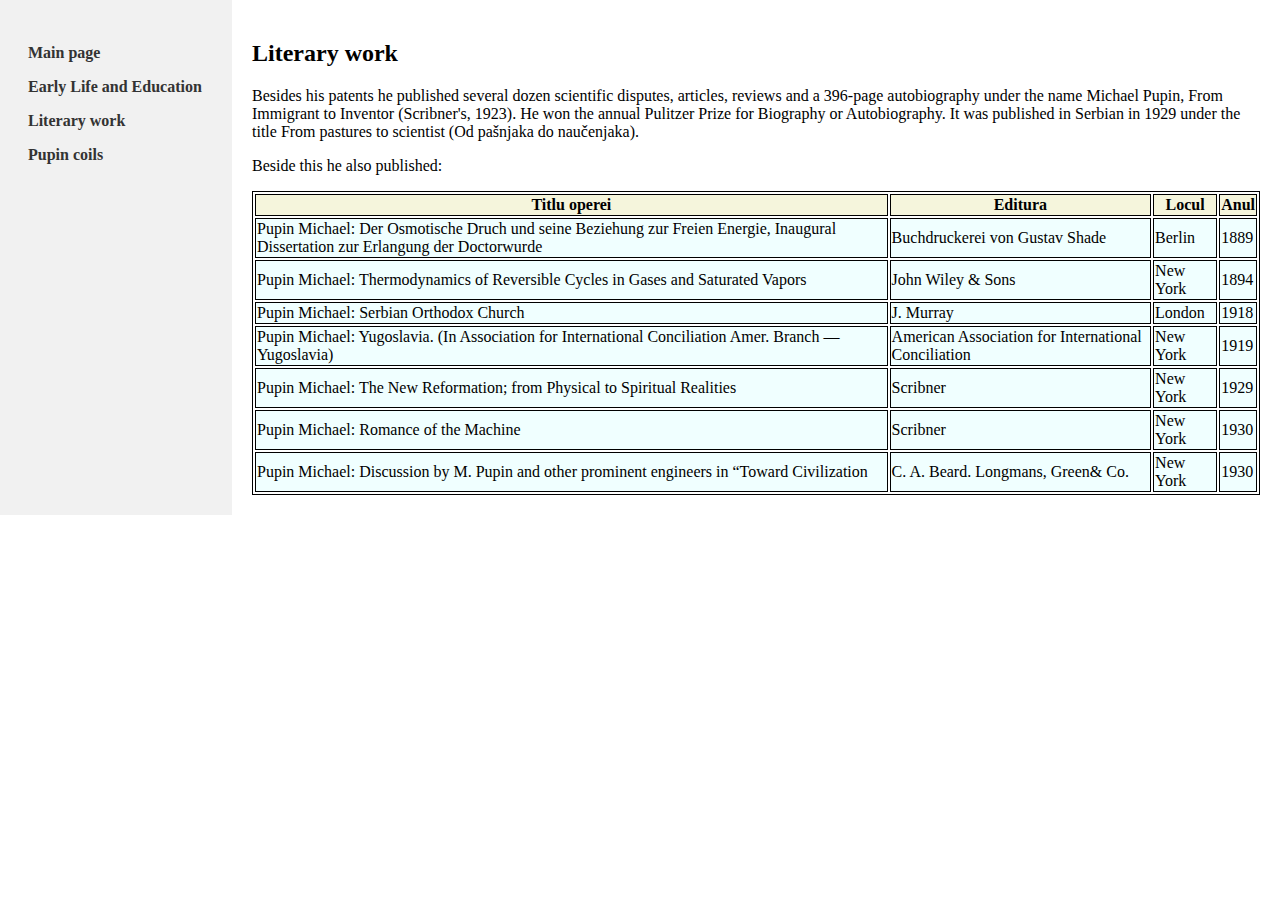
<file: literary-work.html>
<!DOCTYPE html>
<html lang="en">

<head>
    <meta charset="UTF-8">
    <meta name="viewport" content="width=device-width, initial-scale=1.0">
    <link rel="stylesheet" href="style.css">
    <title>literary-work</title>
</head>

<body>

    <nav>
        <ul>
            <li> <a href="index.html">Main page</a></li>
            <li><a href="early-life-and-education.html">Early Life and Education</a></li>
            <li><a href="literary-work.html">Literary work</a></li>
            <li><a href="pupin-coils.html">Pupin coils</a></li>
        </ul>
    </nav>

    <div class="literaryWork">

    <h2>Literary work</h2>

    <p>Besides his patents he published several dozen scientific disputes, articles, reviews and a 396-page
        autobiography under the name Michael Pupin, From Immigrant to Inventor (Scribner's, 1923). He won the annual
        Pulitzer Prize for Biography or Autobiography. It was published in Serbian in 1929 under the title From pastures
        to scientist (Od pašnjaka do naučenjaka). </p>

    <p>Beside this he also published:</p>

    <table>
            <tr>
                <th>Titlu operei</th>
                <th>Editura</th>
                <th>Locul</th>
                <th>Anul</th>
            </tr>
            <tr>
                <td>Pupin Michael: Der Osmotische Druch und seine Beziehung zur Freien Energie, Inaugural Dissertation zur
                    Erlangung der Doctorwurde</td>
                <td>Buchdruckerei von Gustav Shade</td>
                <td>Berlin</td>
                <td>1889</td>
            </tr>
            <tr>
                <td>Pupin Michael: Thermodynamics of Reversible Cycles in Gases and Saturated Vapors</td>
                <td>John Wiley & Sons</td>
                <td>New York</td>
                <td>1894</td>
            </tr>
            <tr>
                <td>Pupin Michael: Serbian Orthodox Church</td>
                <td>J. Murray</td>
                <td>London</td>
                <td>1918</td>
            </tr>
            <tr>
                <td>Pupin Michael: Yugoslavia. (In Association for International Conciliation Amer. Branch —Yugoslavia)</td>
                <td>American Association for International Conciliation</td>
                <td>New York</td>
                <td>1919</td>
            </tr>
            <tr>
                <td>Pupin Michael: The New Reformation; from Physical to Spiritual Realities</td>
                <td>Scribner</td>
                <td>New York</td>
                <td>1929</td>
            </tr>
            <tr>
                <td>Pupin Michael: Romance of the Machine</td>
                <td>Scribner</td>
                <td>New York</td>
                <td>1930</td>
            </tr>
            <tr>
                <td>Pupin Michael: Discussion by M. Pupin and other prominent engineers in “Toward Civilization</td>
                <td>C. A. Beard. Longmans, Green& Co.</td>
                <td>New York</td>
                <td>1930</td>
            </tr>
        </table>

    </div>


</body>

</html>
</file>
<file: style.css>
body {
    display: flex;
    margin: 0;
    font-family: 'Times New Roman', Times, serif;
}

nav {
    background-color: #f1f1f1;
    padding: 20px;
    width: 15%;
    font-weight: bolder;
}

ul {
    list-style-type: none;
    padding: 0;
}

li {
    padding: 8px;
}

a {
    text-decoration: none;
    color: #333;
}

a:hover {
    background-color: #ea8080;
    transition: 1s;
}

.main {
    flex: 1;
    padding: 20px;
    font-family: cursive;
}

.earlyLife {
    flex: 1;
    padding: 20px;
    font-family: cursive;
}

.literaryWork {
    flex: 1;
    padding: 20px;
    font-family: cursive;
}

.pupin {
    flex: 1;
    padding: 20px;
    font-family: cursive; 
}

table, th, td {
    border:1px solid black;
  }

th {
    background-color:beige;
}

td {
    background-color: azure;
}

h1 {
    margin-top: 0;
}

@media screen and (max-width: 768px) {
    body {
        flex-direction: column;
    }

    nav {
        width: 100%;
    }

    .main, .earlyLife, .literaryWork, .pupin {
        padding: 10px;
    }
}

h1 {
    font-style: italic;
    color: #724646;
}
</file>
